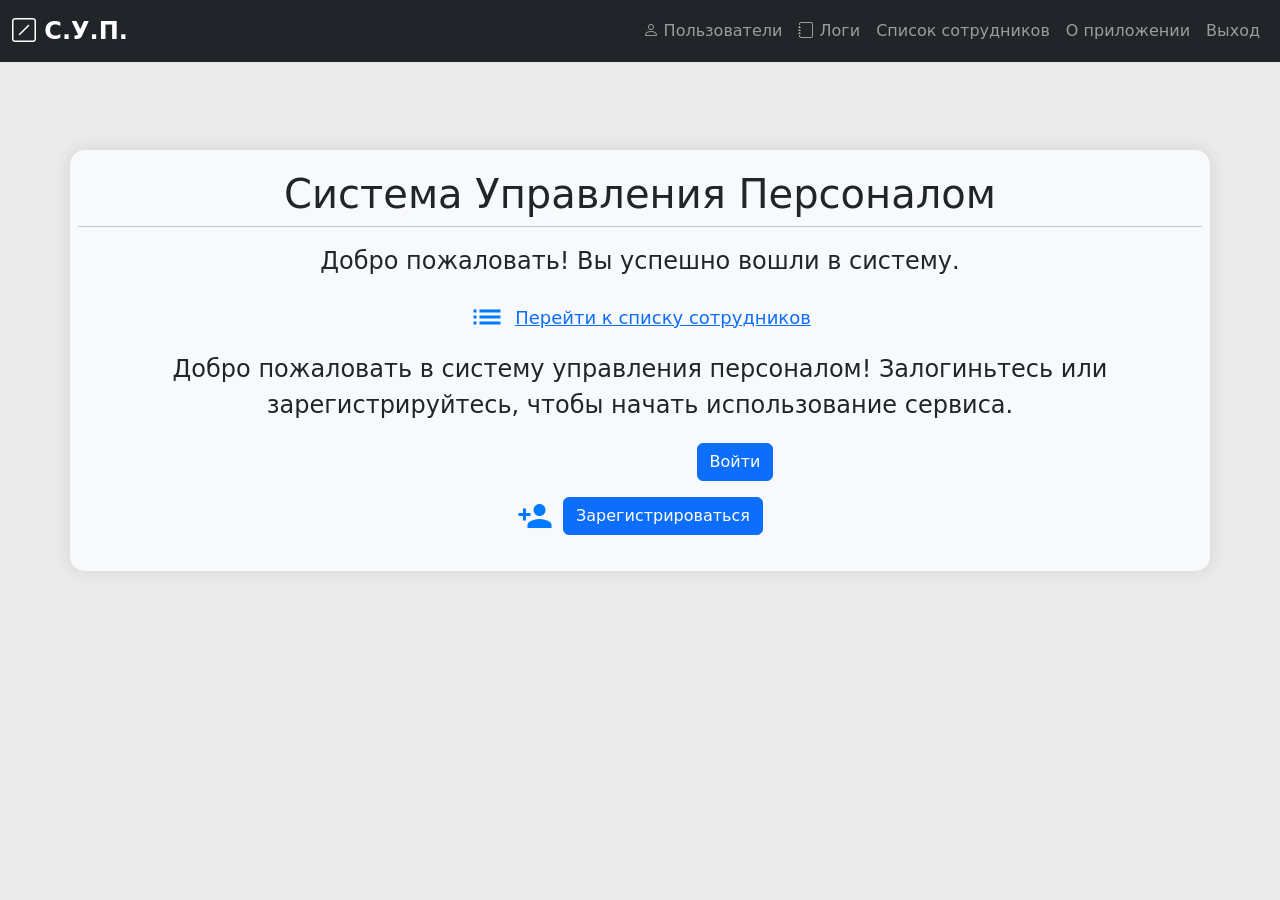
<file: Ostarkov_kursovaya/src/main/resources/templates/index.html>
<!DOCTYPE html>
<html lang="en" xmlns:th="http://www.thymeleaf.org" xmlns:sec="http://www.w3.org/1999/xhtml">
<head>
    <meta charset="UTF-8">
    <meta name="viewport" content="width=device-width, initial-scale=1.0">

    <title>Staff Management System</title>
    <link href="https://cdn.jsdelivr.net/npm/bootstrap@5.0.2/dist/css/bootstrap.min.css"
          rel="stylesheet"
          integrity="sha384-EVSTQN3/azprG1Anm3QDgpJLIm9Nao0Yz1ztcQTwFspd3yD65VohhpuuCOmLASjC"
          crossorigin="anonymous">
    <link rel="stylesheet" href="https://fonts.googleapis.com/icon?family=Material+Icons">
    <link href="https://cdn.jsdelivr.net/npm/bootstrap-icons@1.11.3/font/bootstrap-icons.css" rel="stylesheet">


    <style>
        body {
            background-color: #ebebeb; /* Цвет фона */
            position: relative;
        }

        .navbar-brand {
            font-size: 24px;
            font-weight: bold;
        }

        .navbar {
            margin-bottom: 20px;
        }

        .navbar-toggler {
            border: none;
        }

        .navbar-nav {
            margin-left: auto;
        }

        .container {
            margin-top: 20px;
            border-radius: 15px; /* Округленные углы */
            box-shadow: 0 0 20px rgba(0, 0, 0, 0.1); /* Тень */
            padding: 20px;
            background-color: #f8f9fa; /* Цвет фона контейнера */
        }

        .welcome-text {
            font-size: 24px;
            margin-bottom: 20px;
            text-align: center;
        }

        .login-register-text {
            font-size: 18px;
            text-align: center; /* Выравнивание по центру */
            color: #007bff; /* Цвет ссылки Bootstrap Blue */
        }

        .icon-container {
            display: flex;
            align-items: center;
            justify-content: center;
        }

        .icon {
            font-size: 36px;
            margin-right: 10px;
        }
    </style>
</head>
<body>
<nav class="navbar navbar-expand-lg navbar-dark bg-dark">
    <div class="container-fluid justify-content-end">
        <a class="navbar-brand" th:href="@{/index}">
            <i class="bi bi-slash-square"></i> С.У.П.
        </a>        <button class="navbar-toggler" type="button" data-bs-toggle="collapse" data-bs-target="#navbarSupportedContent"
                            aria-controls="navbarSupportedContent" aria-expanded="false" aria-label="Toggle navigation">
        <span class="navbar-toggler-icon"></span>
    </button>
        <div class="collapse navbar-collapse" id="navbarSupportedContent">
            <ul class="navbar-nav ml-auto">
                <li class="nav-item" th:classappend="${#request.getRequestURI() == '/users' ? 'active' : ''}"
                    th:if="${#authorization.expression('hasRole(''ROLE_ADMIN'')')}">
                    <a class="nav-link" th:href="@{/users}">
                        <i class="bi bi-person"></i> Пользователи
                    </a>
                </li>
                <li class="nav-item divider"></li>
                <li class="nav-item" th:classappend="${#request.getRequestURI() == '/user-actions' ? 'active' : ''}"
                    th:if="${#authorization.expression('hasRole(''ROLE_ADMIN'')')}">
                    <a class="nav-link" th:href="@{/user-actions}">
                        <i class="bi bi-journal"></i> Логи
                    </a>
                </li>
                <li class="nav-item divider"></li>
                <li class="nav-item" th:classappend="${#request.getRequestURI() == '/staff' ? 'active' : ''}">
                    <a class="nav-link" th:href="@{/staff}">
                        <i class="bi bi-person-list"></i> Список сотрудников
                    </a>
                </li>
                <li class="nav-item">
                    <a class="nav-link" th:href="@{/about}">О приложении</a>
                </li>
                <li class="nav-item" sec:authorize="isAuthenticated()">
                    <a class="nav-link" th:href="@{/logout}">Выход</a>
                </li>

            </ul>
        </div>
    </div>
</nav>
<br/><br/>
<div class="container">
    <div class="row">
        <h1 class="text-center">Система Управления Персоналом</h1>
        <hr>
        <!-- Используйте Thymeleaf для проверки, залогинен ли пользователь -->
        <div th:if="${#authorization.expression('isAuthenticated()')}">
            <div class="welcome-text">
                <p>Добро пожаловать! Вы успешно вошли в систему.</p>
            </div>
            <div class="login-register-text">
                <p class="icon-container"><i class="icon material-icons">list</i><a href="/staff">Перейти к списку сотрудников</a></p>
                <!-- Другие ссылки для залогиненных пользователей -->
            </div>
        </div>
        <!-- Если пользователь не залогинен, отображаем текст для входа/регистрации -->
        <div th:unless="${#authorization.expression('isAuthenticated')}">
            <div class="welcome-text">
                <p>Добро пожаловать в систему управления персоналом! Залогиньтесь или зарегистрируйтесь, чтобы начать использование сервиса.</p>
            </div>
            <div class="login-register-text">
                <p class="icon-container"><i class="icon material-icons">login</i><a href="/login"><button type="submit" class="btn btn-primary">Войти</button></a></p>
                <p class="icon-container"><i class="icon material-icons">person_add</i><a href="/register"><button type="submit" class="btn btn-primary">Зарегистрироваться</button></a></p>
            </div>
        </div>
    </div>
</div>
</body>
</html>
</file>
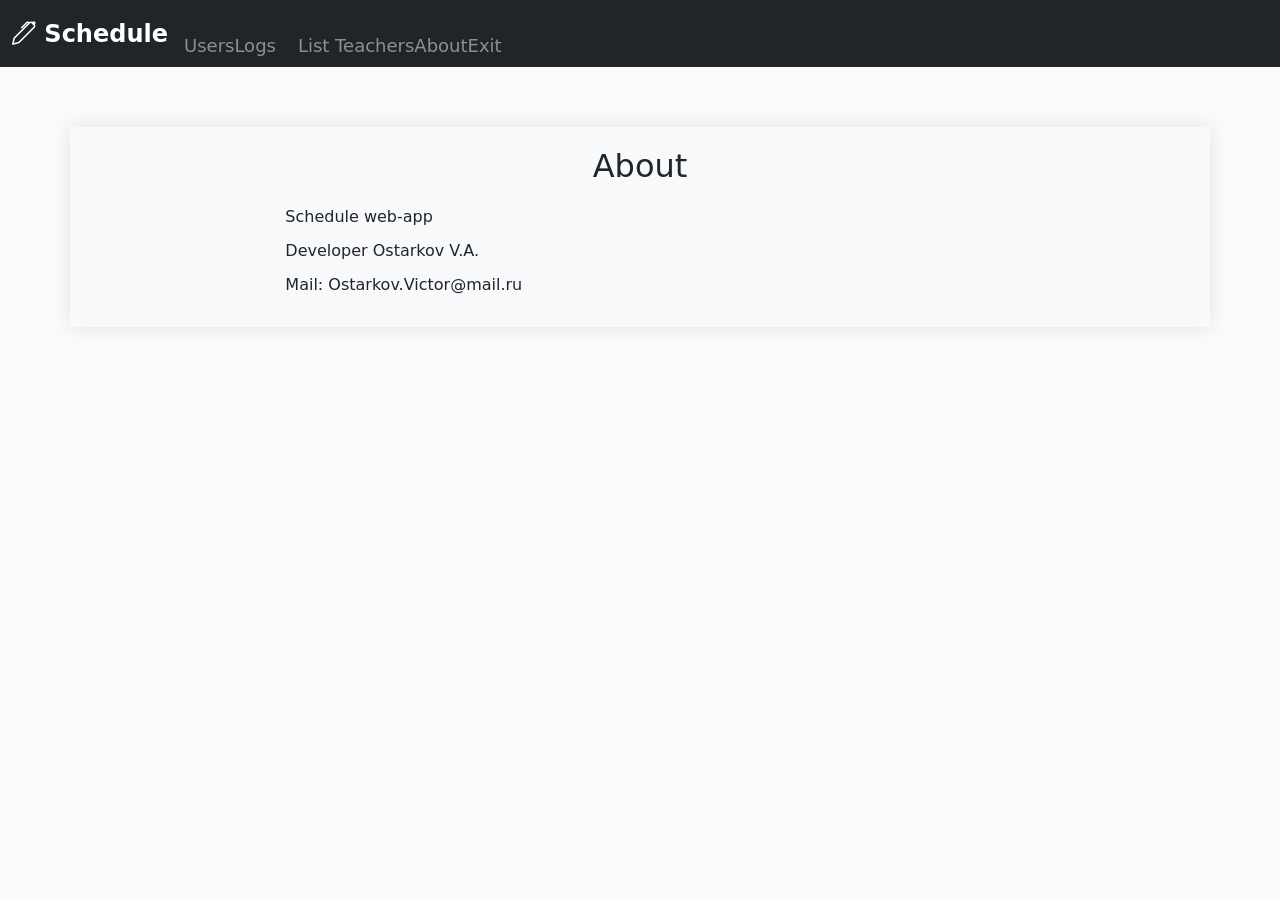
<file: Ostarkov_kursovaya/src/main/resources/templates/about.html>
<!DOCTYPE html>
<html lang="en" xmlns:th="http://www.thymeleaf.org" xmlns:sec="http://www.w3.org/1999/xhtml">
<head>
  <meta charset="UTF-8">
  <meta name="viewport" content="width=device-width, initial-scale=1.0">
  <title>О приложении</title>
  <link href="https://cdn.jsdelivr.net/npm/bootstrap@5.0.2/dist/css/bootstrap.min.css" rel="stylesheet"
        integrity="sha384-EVSTQN3/azprG1Anm3QDgpJLIm9Nao0Yz1ztcQTwFspd3yD65VohhpuuCOmLASjC" crossorigin="anonymous">
  <link href="https://cdn.jsdelivr.net/npm/bootstrap-icons@1.11.3/font/bootstrap-icons.css" rel="stylesheet">
  <link rel="stylesheet" type="text/css" href="https://cdn.datatables.net/v/bs4/dt-1.10.25/datatables.min.css"/>
  <style>
    body {
      background-color: #fbfbfb; /* Цвет фона */
      position: relative;
    }

    .container {
      margin-top: 20px;
      /*border-radius: 24px; !* Округленные углы *!*/
      box-shadow: 0 0 20px rgba(0, 0, 0, 0.1); /* Тень */
      padding: 20px;
      background-color: #f8f9fa; /* Цвет фона контейнера */
    }

    .navbar {
      margin-bottom: 20px;
    }

    .navbar-brand {
      font-size: 24px;
      font-weight: bold;
    }

    .navbar-toggler {
      border: none;
    }

    .navbar-nav {
      margin-left: auto;
    }

    .nav-link {
      font-size: 18px;
      color: #8f8f8f; /* Цвет текста ссылок в навигационной панели */
    }

    .container {
      margin-top: 60px;
    }

    h2 {
      margin-top: 20px;
      margin-bottom: 20px;
      text-align: center;
    }

    .table th, .table td {
      text-align: center;
    }

    .user-info {
      font-size: 14px; /* Немного увеличил размер текста информации о пользователе */
      color: #fc757d; /* Цвет текста в стиле Bootstrap */
      margin-top: -10px;
      margin-right: 20px;
    }

    p {
      margin-bottom: 10px;
    }

  </style>
</head>


<body>
<nav class="navbar navbar-expand-lg navbar-dark bg-dark">
  <div class="container-fluid justify-content-end">
    <a class="navbar-brand" th:href="@{/index}">
      <i class="bi bi-pen"></i> Schedule
    </a>
    <li class="nav-item" th:classappend="${#request.getRequestURI() == '/users' ? 'active' : ''}"
        th:if="${#authorization.expression('hasRole(''ROLE_ADMIN'')')}">
      <a class="nav-link" th:href="@{/users}">
        Users
      </a>
    </li>

    <li class="nav-item" th:classappend="${#request.getRequestURI() == '/user-actions' ? 'active' : ''}"
        th:if="${#authorization.expression('hasRole(''ROLE_ADMIN'')')}">
      <a class="nav-link" th:href="@{/user-actions}">
        Logs
      </a>
    </li>
    <li class="nav-item divider"></li>
    <li class="nav-item" th:classappend="${#request.getRequestURI() == '/teachers' ? 'active' : ''}">
      <a class="nav-link" th:href="@{/teachers}">
        List Teachers
      </a>
    </li>
    <li class="nav-item">
      <a class="nav-link" th:href="@{/about}">About</a>
    </li>
    <li class="nav-item" sec:authorize="isAuthenticated()">
      <a class="nav-link" th:href="@{/logout}">Exit</a>
    </li>

    <button class="navbar-toggler" type="button" data-bs-toggle="collapse" data-bs-target="#navbarSupportedContent"
            aria-controls="navbarSupportedContent" aria-expanded="false" aria-label="Toggle navigation">
      <span class="navbar-toggler-icon"></span>
    </button>
    <div class="collapse navbar-collapse" id="navbarSupportedContent">
      <ul class="navbar-nav ml-auto">


      </ul>
    </div>
  </div>
</nav>


<div class="container">
  <div class="row col-md-8 offset-md-2">

    <h2 class="app-title">About</h2>
    <p class="app-info">Schedule web-app</p>
    <p class="app-info">Developer Ostarkov V.A.</p>
    <p class="app-info">Mail: Ostarkov.Victor@mail.ru</p>


  </div>
</div>

</body>

</html>
</file>
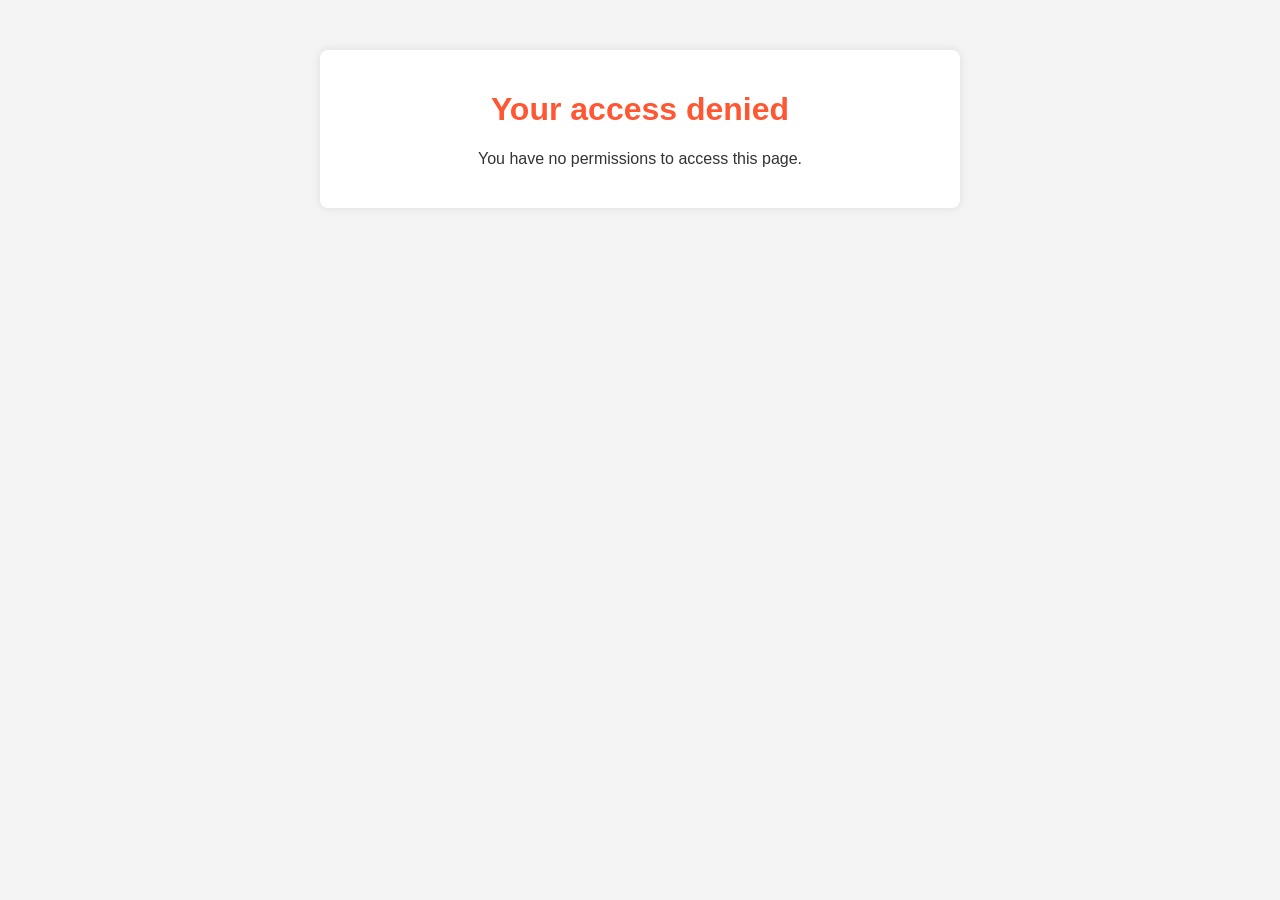
<file: Ostarkov_kursovaya/src/main/resources/templates/access-denied.html>
<!DOCTYPE html>
<html lang="en">
<head>
  <meta charset="UTF-8">
  <meta name="viewport" content="width=device-width, initial-scale=1.0">
  <title>Access denied</title>
  <style>
    body {
      font-family: 'Arial', sans-serif;
      background-color: #f4f4f4;
      color: #333;
      text-align: center;
      margin: 0;
      padding: 0;
    }

    .container {
      max-width: 600px;
      margin: 50px auto;
      background-color: #fff;
      padding: 20px;
      border-radius: 8px;
      box-shadow: 0 0 10px rgba(0, 0, 0, 0.1);
    }

    h1 {
      color: #ff5733;
    }

    p {
      margin-bottom: 20px;
    }

    a {
      color: #428bca;
      text-decoration: none;
      font-weight: bold;
    }
  </style>
</head>
<body>
<div class="container">
  <h1>Your access denied</h1>
  <p>You have no permissions to access this page.</p>

</div>
</body>
</html>
</file>
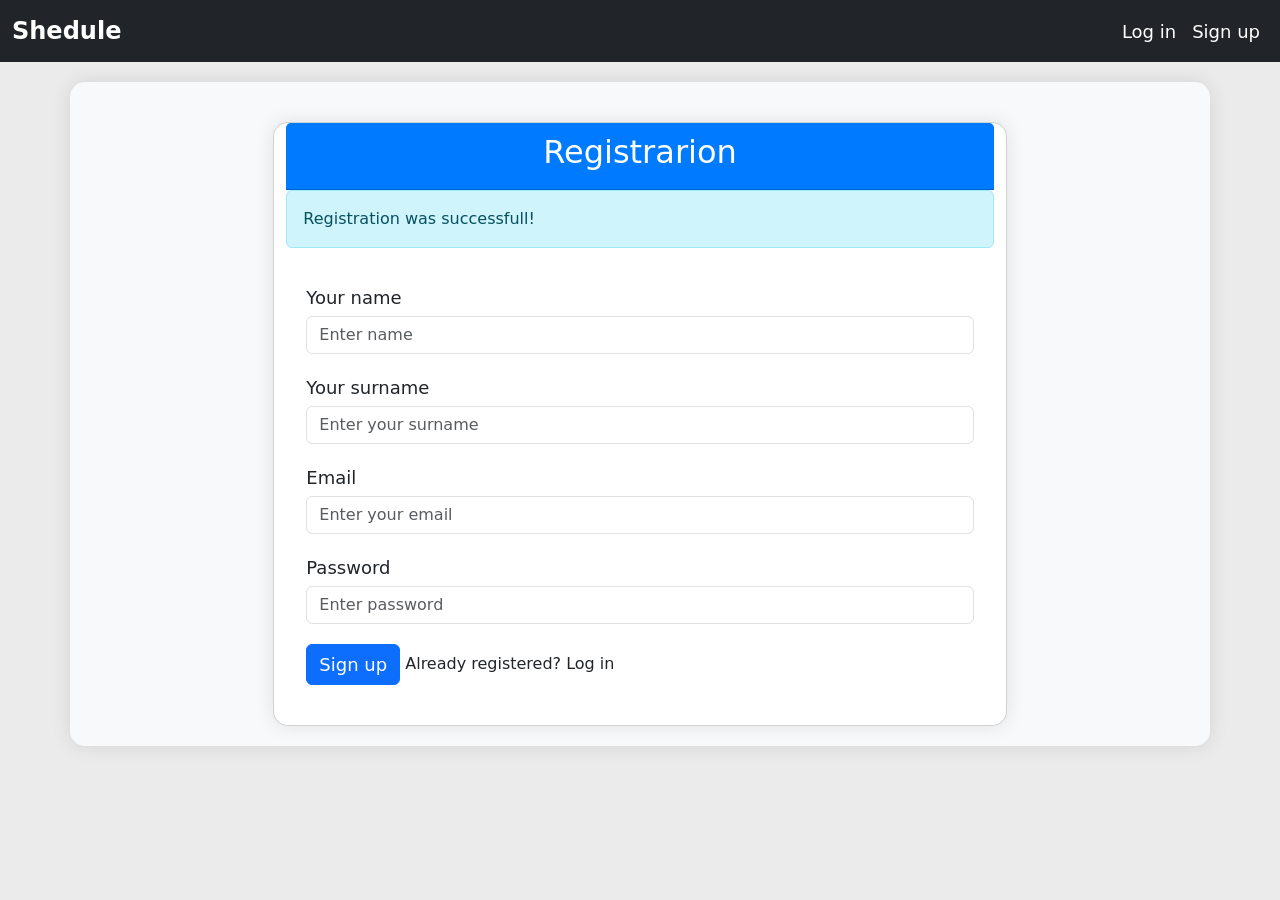
<file: Ostarkov_kursovaya/src/main/resources/templates/register.html>
<!DOCTYPE html>
<html lang="en" xmlns:th="http://www.thymeleaf.org">
<head>
    <meta charset="UTF-8">
    <meta name="viewport" content="width=device-width, initial-scale=1.0">

    <title>Schedule</title>
    <link href="https://cdn.jsdelivr.net/npm/bootstrap@5.0.2/dist/css/bootstrap.min.css"
          rel="stylesheet"
          integrity="sha384-EVSTQN3/azprG1Anm3QDgpJLIm9Nao0Yz1ztcQTwFspd3yD65VohhpuuCOmLASjC"
          crossorigin="anonymous">

    <style>
        body {
            background-color: #ebebeb; /* Цвет фона */
            position: relative;
        }

        .container {
            margin-top: 20px;
            border-radius: 15px; /* Округленные углы */
            box-shadow: 0 0 20px rgba(0, 0, 0, 0.1); /* Тень */
            padding: 20px;
            background-color: #f8f9fa; /* Цвет фона контейнера */
        }

        .navbar {
            margin-bottom: 20px;
        }

        .navbar-brand {
            font-size: 24px;
            font-weight: bold;
        }

        .navbar-nav {
            margin-left: auto;
        }

        .nav-link {
            font-size: 18px;
            color: #ffffff; /* Цвет текста ссылок в навигационной панели */
        }

        .card {
            margin-top: 20px;
            border-radius: 15px; /* Округленные углы */
            box-shadow: 0 0 20px rgba(0, 0, 0, 0.1); /* Тень */
        }

        .card-header {
            background-color: #007bff; /* Цвет фона заголовка карточки */
            color: #ffffff; /* Цвет текста заголовка карточки */
            text-align: center;
            padding: 10px;
            border-top-left-radius: 15px;
            border-top-right-radius: 15px;
        }

        .card-body {
            padding: 20px;
        }

        .form-group {
            margin-bottom: 20px;
        }

        .form-label {
            font-size: 18px;
            margin-bottom: 5px;
        }

        .form-control {
            font-size: 16px;
        }

        .btn-primary {
            font-size: 18px;
        }

        .footer {
            margin-top: 20px;
            text-align: center;
            font-size: 14px;
            color: #6c757d; /* Серый цвет для текста подвала */
        }
    </style>
</head>
<body>
<nav class="navbar navbar-expand-lg navbar-dark bg-dark">
    <div class="container-fluid">
        <a class="navbar-brand" th:href="@{/index}">
            <i class="bi bi-slash-square"></i> Shedule
        </a>        <button class="navbar-toggler" type="button" data-bs-toggle="collapse" data-bs-target="#navbarSupportedContent"
                            aria-controls="navbarSupportedContent" aria-expanded="false" aria-label="Toggle navigation">
        <span class="navbar-toggler-icon"></span>
        </button>
        <div class="collapse navbar-collapse" id="navbarSupportedContent">
            <ul class="navbar-nav ms-auto mb-2 mb-lg-0">
                <li class="nav-item">
                    <a class="nav-link" th:href="@{/login}" th:classappend="${#request.getRequestURI() == '/login' ? 'active' : ''}">Log in</a>
                </li>
                <li class="nav-item">
                    <a class="nav-link" th:href="@{/register}" th:classappend="${#request.getRequestURI() == '/register' ? 'active' : ''}">Sign up</a>
                </li>
            </ul>
        </div>
    </div>
</nav>


<div class="container">
    <div class="row col-md-8 offset-md-2">
        <div class="card">
            <div class="card-header">
                <h2>Registrarion</h2>
            </div>
            <div th:if="${param.success}">
                <div class="alert alert-info">
                    Registration was successfull!
                </div>
            </div>
            <div class="card-body">
                <form method="post" role="form" th:action="@{/register/save}" th:object="${user}">
                    <div class="form-group">
                        <label class="form-label" for="firstName">Your name</label>
                        <input class="form-control" id="firstName" name="firstName" placeholder="Enter name" th:field="*{firstName}" type="text"/>
                        <p th:errors="*{firstName}" class="text-danger" th:if="${#fields.hasErrors('firstName')}"></p>
                    </div>

                    <div class="form-group">
                        <label class="form-label" for="lastName">Your surname</label>
                        <input class="form-control" id="lastName" name="lastName" placeholder="Enter your surname" th:field="*{lastName}" type="text"/>
                        <p th:errors="*{lastName}" class="text-danger" th:if="${#fields.hasErrors('lastName')}"></p>
                    </div>

                    <div class="form-group">
                        <label class="form-label" for="email">Email</label>
                        <input class="form-control" id="email" name="email" placeholder="Enter your email" th:field="*{email}" type="email"/>
                        <p th:errors="*{email}" class="text-danger" th:if="${#fields.hasErrors('email')}"></p>
                    </div>

                    <div class="form-group">
                        <label class="form-label" for="password">Password</label>
                        <input class="form-control" id="password" name="password" placeholder="Enter password" th:field="*{password}" type="password"/>
                        <p th:errors="*{password}" class="text-danger" th:if="${#fields.hasErrors('password')}"></p>
                    </div>

                    <div class="form-group">
                        <button class="btn btn-primary" type="submit">Sign up</button>
                        <span>Already registered? <a th:href="@{/login}">Log in</a></span>
                    </div>
                </form>
            </div>
        </div>
    </div>
</div>
</body>
</html>
</file>
